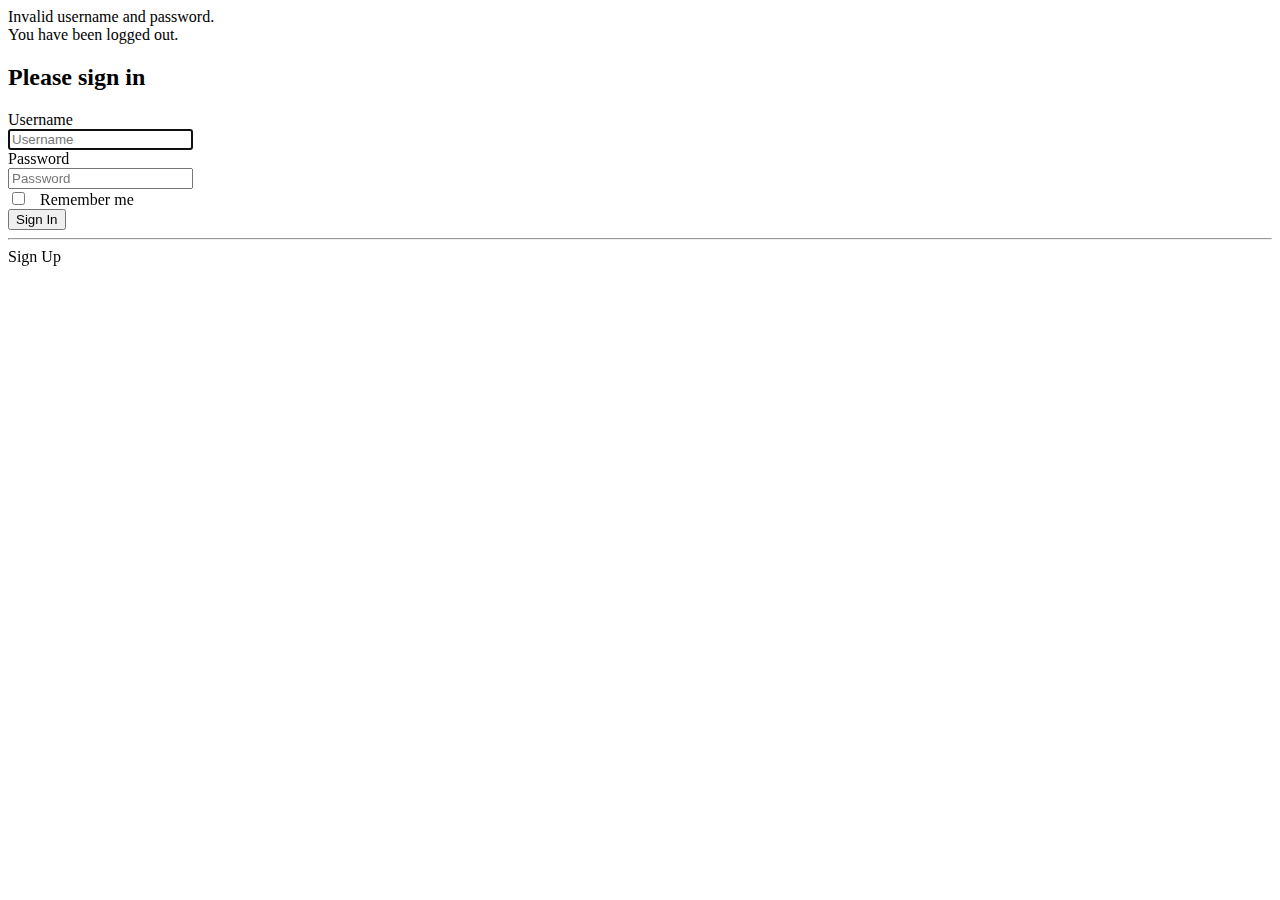
<file: target/classes/templates/index.html>
<!DOCTYPE html>
<html lang="en" xmlns:th="http://www.w3.org/1999/xhtml">
    <head th:replace="common/header :: common-header"/>
    <body>
        <!-- Login Section -->

        <div class="container">
            <div class="row ">
                <div class="main-center ">
                    <div class="bg-danger" th:if="${param.error}">
                        Invalid username and password.
                    </div>
                    <div class="bg-danger" th:if="${param.logout}">
                        You have been logged out.
                    </div>
                    <form class="form-signin" th:action="@{/index}" method="post">
                        <h2 class="form-signin-heading">Please sign in</h2>
                        <div class="form-group">
                            <label for="username" class="sr-only">Username</label>
                            <div class="input-group">
                                <span class="input-group-addon"><i class="fa fa-users fa" aria-hidden="true"></i></span>
                                <input type="text" roleId="username" class="form-control" placeholder="Username" name="username"
                                       id="username"
                                       required="required" autofocus="autofocus"/>
                            </div>
                        </div>
                        <div class="form-group">
                            <label for="password" class="sr-only">Password</label>
                            <div class="input-group">

                                <span class="input-group-addon"><i class="fa fa-lock fa-lg" aria-hidden="true"></i></span>
                                <input type="password" roleId="inputPassword" class="form-control" placeholder="Password"
                                       id="password" name="password" required="required"/>                   
                            </div>   

                        </div>
                        <div class="form-group">
                            <input type="checkbox" name="remember-me" id="remember-me"/> &nbsp; Remember me
                        </div>
                        <button class="btn btn-lg btn-primary btn-block" type="submit">Sign In</button>
                        <hr />
                        <a class="btn btn-lg btn-info btn-block" th:href="@{/signup}">Sign Up</a>

                    </form>
                </div>
            </div>
        </div>

        <div th:replace="common/header :: body-bottom-scripts"/>

    </body>
</html>
</file>
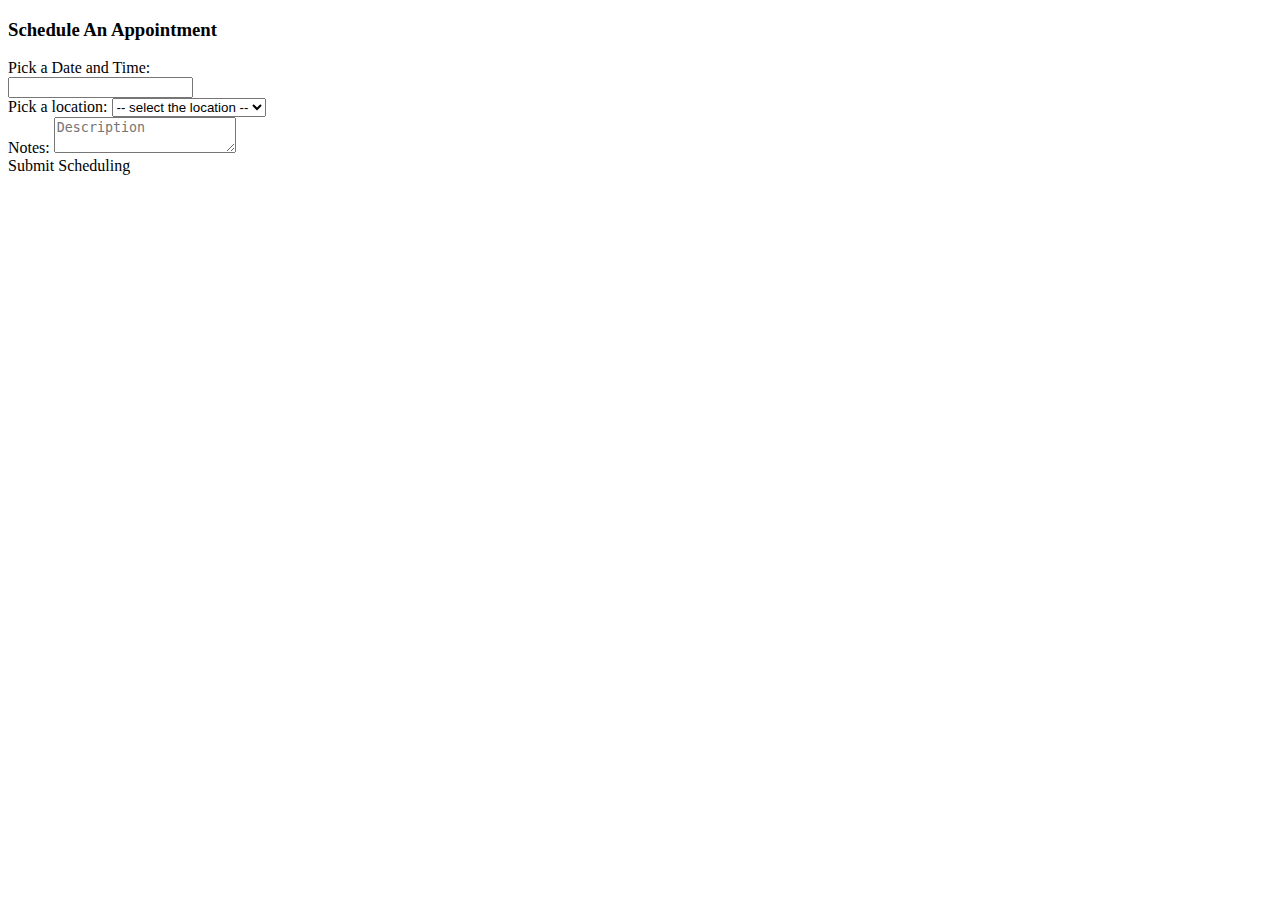
<file: target/classes/templates/appointment.html>
<!DOCTYPE html>
<html lang="en" xmlns:th="http://www.w3.org/1999/xhtml">
<head th:replace="common/header :: common-header"/>
<head th:replace="common/header :: navbar"/>
<body roleId="page-top" data-spy="scroll" data-target=".navbar-fixed-top">

<div class="container main">
    <div class="row">
        <div class="col-md-6">
            <h3>Schedule An Appointment</h3>
            <form th:action="@{/appointment/create}" method="post" id="appointmentForm">
                <input type="hidden" name="id" th:value="${appointment.id}"/>

                <div class="form-group">
                    <label for="dateString">Pick a Date and Time:</label>
                    <div class="input-append date form_datetime input-group" data-date="2016-10-21T15:25:00Z">
                        <input class="form-control" type="text" value="" readonly="readonly"
                               th:value="${dateString}" name="dateString"
                               id="dateString" required="required"/>
                        <span class="input-group-addon"><i class="fa fa-times" aria-hidden="true"></i></span>
                        <span class="input-group-addon"><i class="fa fa-calendar" aria-hidden="true"></i></span>
                    </div>
                </div>

                <div class="form-group">
                    <label for="location">Pick a location:</label>
                    <select class="form-control" th:value="${appointment.location}" name="location" id="location"
                            >
                        <option disabled="disabled" selected="selected" > -- select the location --</option>
                        <option>Jessore</option>
                        <option>Dhaka</option>
                        <option>Khulna</option>
                        <option>Chittagong</option>
                         <option>Rajshahi</option>
                        <option>Shylet</option>
                        <option>Comilla</option>
                        <option>Barishal</option>
                         <option>Bogura</option>
                        <option>Faridpur</option>
                       
                    </select>
                </div>

                <div class="form-group">
                    <label for="description">Notes:</label>
                    <textarea th:value="${appointment.description}" class="form-control" name="description" id="description" placeholder="Description" ></textarea>
                </div>


                <input type="hidden"
                       name="${_csrf.parameterName}"
                       value="${_csrf.token}"/>

                <a class="btn btn-primary" id="submitAppointment">Submit Scheduling</a>
            </form>

            <div class="col-md-6">
            </div>
        </div>
    </div>
    <br/>
</div>

<div th:replace="common/header :: body-bottom-scripts"/>

</body>
</html>
</file>
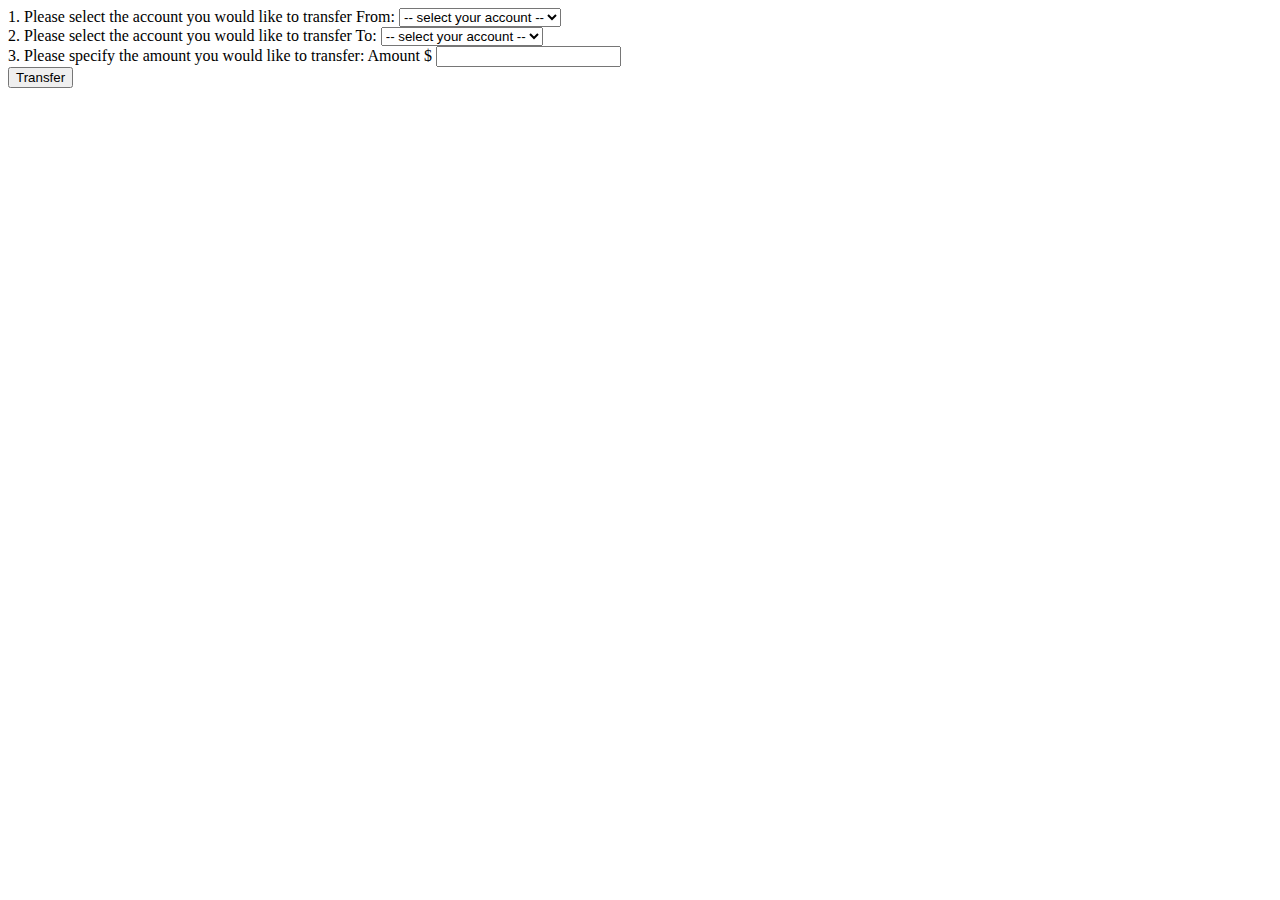
<file: target/classes/templates/betweenAccounts.html>
<!DOCTYPE html>
<html lang="en" xmlns:th="http://www.w3.org/1999/xhtml">
<head th:replace="common/header :: common-header"/>
<body roleId="page-top" data-spy="scroll" data-target=".navbar-fixed-top">
<head th:replace="common/header :: navbar"/>
<div class="container main">
    <div class="row">
        <div class="col-md-6">
            <form th:action="@{/transfer/betweenAccounts}" method="post">
                <div class="form-group" >
                    <label for="transferFrom">1. Please select the account you would like to transfer From:</label>
                    <select class="form-control" th:value="${transferFrom}" name="transferFrom" id="transferFrom" required="required">
                        <option  disabled="disabled" selected="selected"> -- select your account -- </option>
                        <option value="Primary">Primary</option>
                        <option value="Savings">Savings</option>
                    </select>
                    <br />
                </div>

                <div class="form-group" >
                    <label for="transferTo">2. Please select the account you would like to transfer To:</label>
                    <select class="form-control" th:value="${transferTo}" name="transferTo" id="transferTo" required="required">
                        <option  disabled="disabled" selected="selected"> -- select your account -- </option>
                        <option value="Primary">Primary</option>
                        <option value="Savings">Savings</option>
                    </select>
                    <br />
                </div>

                <div class="form-group">
                    <label>3. Please specify the amount you would like to transfer: </label>
                    <span class="input-group-addon">Amount $</span>
                    <input th:value="${amount}" type="text" name="amount" id="amount" class="form-control" aria-label="Amount (to the nearest dollar)"/>
                </div>

                <input type="hidden"
                       name="${_csrf.parameterName}"
                       value="${_csrf.token}"/>

                <button class="btn btn-lg btn-primary btn-block" type="submit">Transfer</button>
            </form>

            <div class="col-md-6">
            </div>
        </div>
    </div>
</div>


<div th:replace="common/header :: body-bottom-scripts"/>

</body>
</html>
</file>
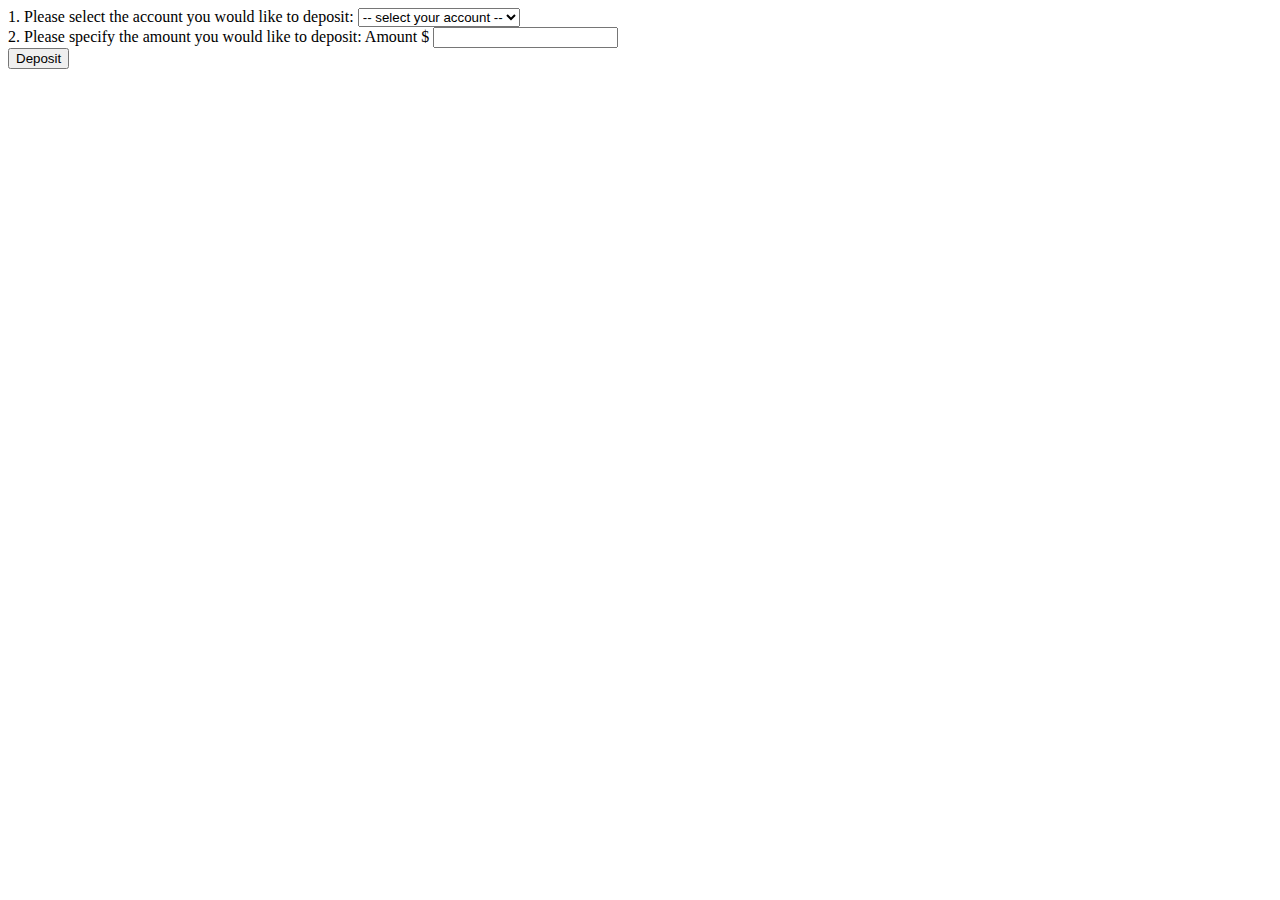
<file: target/classes/templates/deposit.html>
<!DOCTYPE html>
<html lang="en" xmlns:th="http://www.w3.org/1999/xhtml">
<head th:replace="common/header :: common-header"/>
<body roleId="page-top" data-spy="scroll" data-target=".navbar-fixed-top">
<head th:replace="common/header :: navbar"/>
<div class="container main">
    <div class="row">
        <div class="col-md-6">
            <form th:action="@{/account/deposit}" method="post">
                <div class="form-group" >
                    <label for="accountType">1. Please select the account you would like to deposit:</label>
                    <select class="form-control" th:value="${accountType}" name="accountType" id="accountType" required="required">
                        <option disabled="disabled" selected="selected"> -- select your account -- </option>
                        <option>Primary</option>
                        <option>Savings</option>
                    </select>
                    <br />
                </div>

                <div class="form-group">
                    <label>2. Please specify the amount you would like to deposit: </label>
                    <span class="input-group-addon">Amount $</span>
                    <input th:value="${amount}" type="text" name="amount" id="amount" class="form-control" aria-label="Amount (to the nearest dollar)"/>
                </div>

                <input type="hidden"
                       name="${_csrf.parameterName}"
                       value="${_csrf.token}"/>

                <button class="btn btn-lg btn-primary btn-block" type="submit">Deposit</button>
            </form>

            <div class="col-md-6">
            </div>
        </div>
    </div>
</div>


<div th:replace="common/header :: body-bottom-scripts"/>

</body>
</html>
</file>
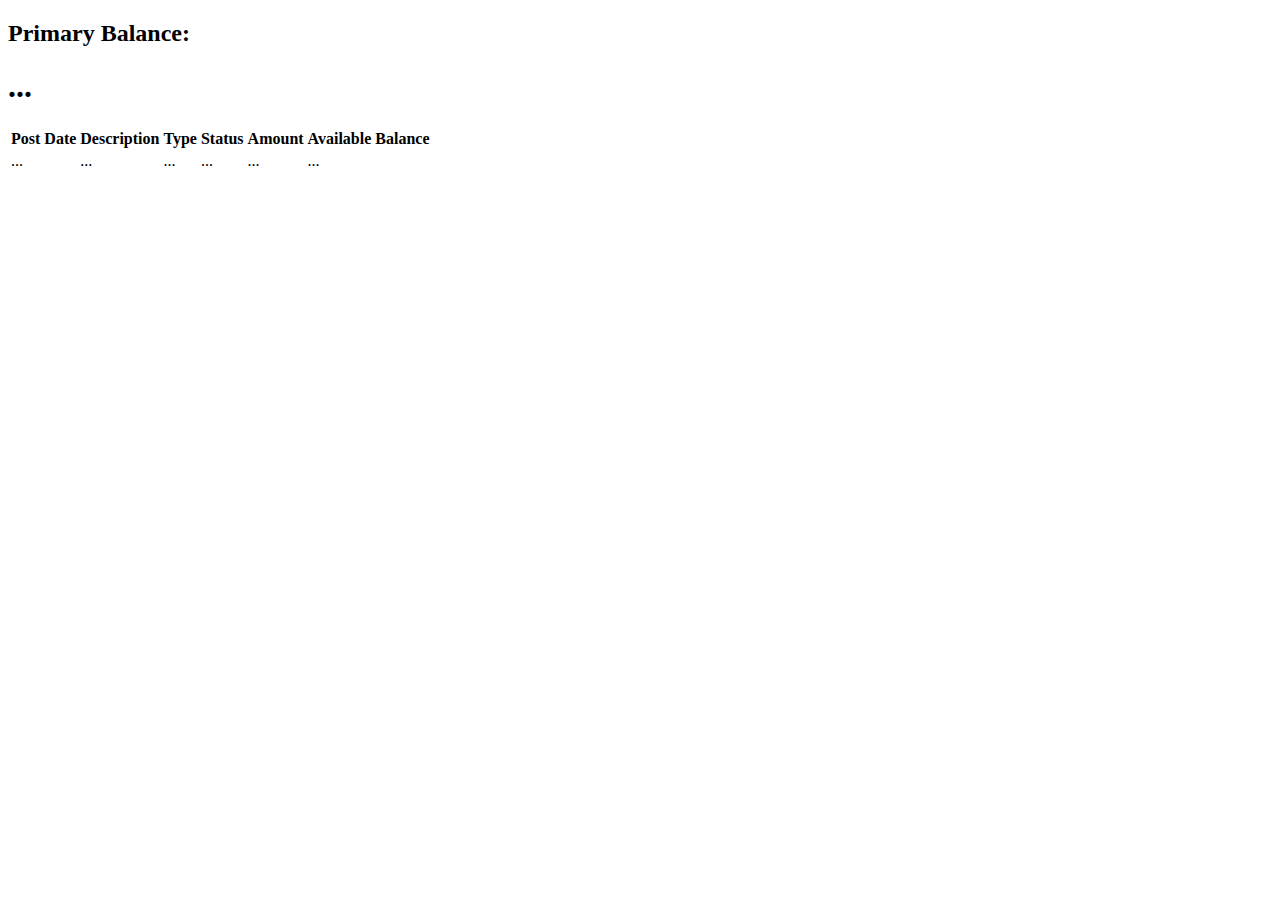
<file: target/classes/templates/primaryAccount.html>
<!DOCTYPE html>
<html lang="en" xmlns:th="http://www.w3.org/1999/xhtml">
<head th:replace="common/header :: common-header"/>
<body roleId="page-top" data-spy="scroll" data-target=".navbar-fixed-top">
<head th:replace="common/header :: navbar"/>
<div class="container main">
    <div class="row">
        <div class="col-lg-12">
            <!--<h1 class="page-header">Dashboard</h1>-->
        </div>
        <!-- /.col-lg-12 -->
    </div>
    <!-- /.row -->
    <div class="row">
         <div class="col-lg-3 col-md-6">
        </div>
        <div class="col-lg-6 col-md-6">
            <div class="panel panel-info">
                <div class="panel-heading">
                    <div class="row">
                        <div class="col-xs-6">
                            <h2>Primary Balance: </h2>
                        </div>
                        <div class="col-xs-6 text-right">
                            <h1><i class="fa fa-usd" aria-hidden="true"></i> <span
                                    th:text="${primaryAccount.accountBalance}">...</span></h1>
                        </div>
                    </div>
                </div>
                <div class="panel-footer">
                    <span class="pull-right"><i class="fa fa-arrow-circle-right"></i></span>
                    <div class="clearfix"></div>
                </div>
            </div>

        </div>
         <div class="col-lg-3 col-md-6">
        </div>
    </div>


    <!-- /.row -->

    <div class="table-responsive">
        <table id="example" class="table table-bordered table-hover table-striped">
            <thead>
            <tr>
                <th>Post Date</th>
                <th>Description</th>
                <th>Type</th>
                <th>Status</th>
                <th>Amount</th>
                <th>Available Balance</th>
            </tr>
            </thead>
            <tbody>
            <tr data-th-each="primaryTransaction : ${primaryTransactionList}">
                <td data-th-text="${primaryTransaction.date}">...</td>
                <td data-th-text="${primaryTransaction.description}">...</td>
                <td data-th-text="${primaryTransaction.type}">...</td>
                <td data-th-text="${primaryTransaction.status}">...</td>
                <td data-th-text="${primaryTransaction.amount}">...</td>
                <td data-th-text="${primaryTransaction.availableBalance}">...</td>
            </tr>
            </tbody>
        </table>
    </div>
</div>


<div th:replace="common/header :: body-bottom-scripts"/>
<script>
    $(document).ready(function() {
        $('#example').DataTable();
    } );
</script>
</body>
</html>
</file>
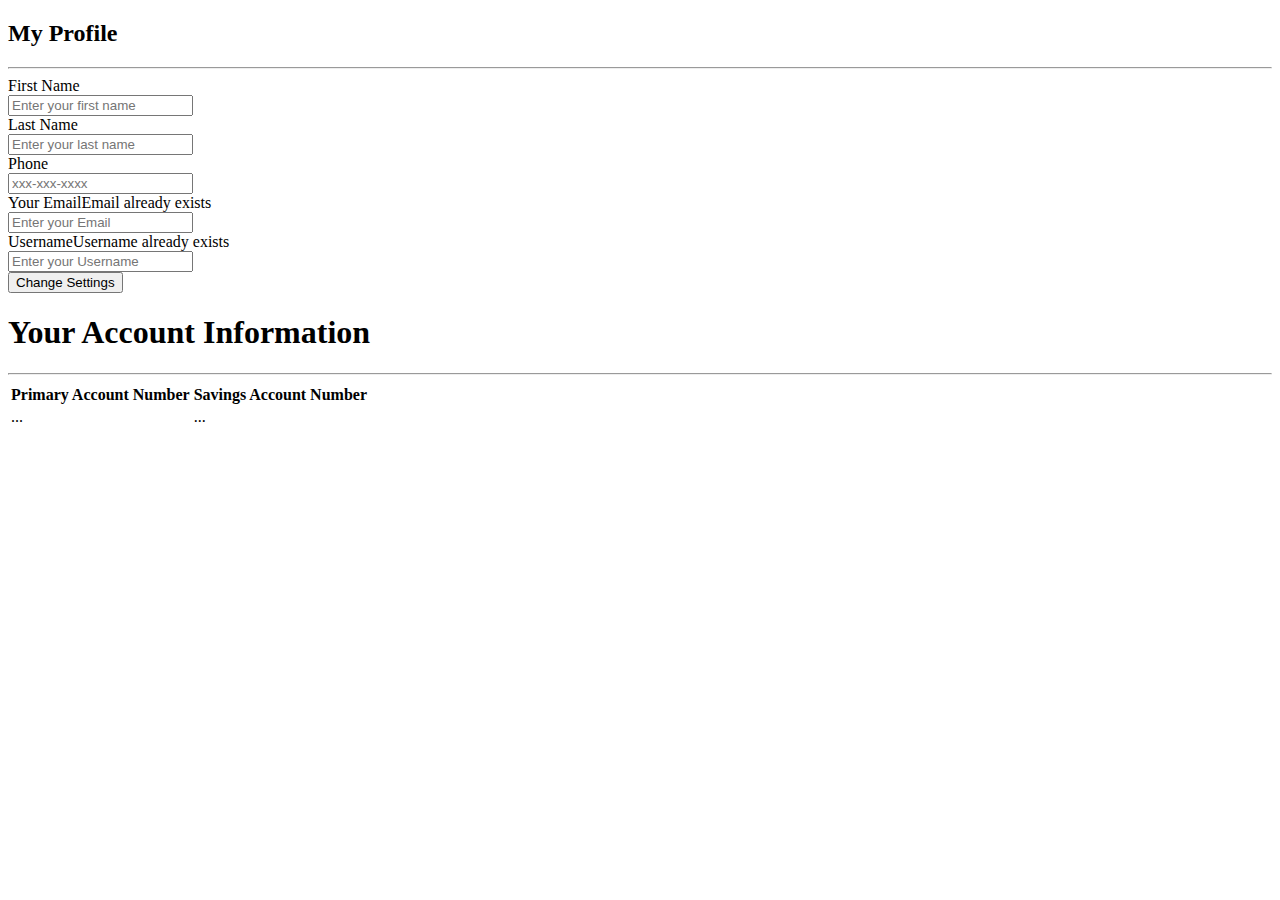
<file: target/classes/templates/profile.html>
<!DOCTYPE html>
<html lang="en" xmlns:th="http://www.w3.org/1999/xhtml">
<head th:replace="common/header :: common-header"/>
<body roleId="page-top" data-spy="scroll" data-target=".navbar-fixed-top">
<head th:replace="common/header :: navbar"/>
<div class="container">
    <div class="row main">
        <div class="col-md-6">
            <h2 class="title">My Profile</h2>
            <hr/>
            <form method="post" th:action="@{/user/profile}">
                <input type="hidden" name="id" th:value="${user.userId}"/>

                <div class="form-group">
                    <label for="firstName">First Name</label>
                    <div class="cols-sm-10">
                        <div class="input-group">
                            <span class="input-group-addon"><i class="fa fa-user fa" aria-hidden="true"></i></span>
                            <input type="text" class="form-control" th:value="${user.firstName}" id="firstName"
                                   name="firstName" roleId="firstname" placeholder="Enter your first name"
                                   required="required"/>
                        </div>
                    </div>
                </div>

                <div class="form-group">
                    <label for="lastName" class="cols-sm-2 control-label">Last Name</label>
                    <div class="cols-sm-10">
                        <div class="input-group">
                            <span class="input-group-addon"><i class="fa fa-user fa" aria-hidden="true"></i></span>
                            <input type="text" class="form-control" th:value="${user.lastName}" id="lastName"
                                   name="lastName" roleId="lastName" placeholder="Enter your last name"
                                   required="required"/>
                        </div>
                    </div>
                </div>

                <div class="form-group">
                    <label for="phone" class="cols-sm-2 control-label">Phone</label>
                    <div class="cols-sm-10">
                        <div class="input-group">
                            <span class="input-group-addon"><i class="fa fa-phone fa" aria-hidden="true"></i></span>
                            <input type="text" class="form-control" th:value="${user.phone}" id="phone" name="phone"
                                   roleId="phone" placeholder="xxx-xxx-xxxx" required="required"/>
                        </div>
                    </div>
                </div>

                <div class="form-group">
                    <label for="email" class="cols-sm-2 control-label">Your Email</label><span
                        class="bg-danger pull-right" th:if="${emailExists}">Email already exists</span>
                    <div class="cols-sm-10">
                        <div class="input-group">
                                <span class="input-group-addon"><i class="fa fa-envelope fa"
                                                                   aria-hidden="true"></i></span>
                            <input type="text" class="form-control" th:value="${user.email}" id="email" name="email"
                                   roleId="email" placeholder="Enter your Email" required="required"/>
                        </div>
                    </div>
                </div>

                <div class="form-group">
                    <label for="username" class="cols-sm-2 control-label">Username</label><span
                        class="bg-danger pull-right" th:if="${usernameExists}">Username already exists</span>
                    <div class="cols-sm-10">
                        <div class="input-group">
                            <span class="input-group-addon"><i class="fa fa-users fa" aria-hidden="true"></i></span>
                            <input type="text" class="form-control" th:value="${user.username}" id="username"
                                   name="username" roleId="username" placeholder="Enter your Username"
                                   required="required"/>
                        </div>
                    </div>
                </div>

                <div class="form-group ">
                    <button type="submit" class="btn btn-primary btn-block ">Change Settings
                    </button>
                </div>

            </form>
        </div>
        <div class="col-md-6">
            <div class="panel-heading">
                <div class="panel-title text-center">
                    <h1 class="title">Your Account Information</h1>
                    <hr/>
                </div>
                <table class="responstable">
                    <tr>
                        <th>Primary Account Number</th>
                        <th>Savings Account Number</th>
                    </tr>

                    <tr>
                        <td data-th-text="${user.primaryAccount.accountNumber}">...</td>
                        <td data-th-text="${user.savingsAccount.accountNumber}">...</td>
                    </tr>
                </table>
            </div>
        </div>
    </div>
</div>


<div th:replace="common/header :: body-bottom-scripts"/>

</body>
</html>
</file>
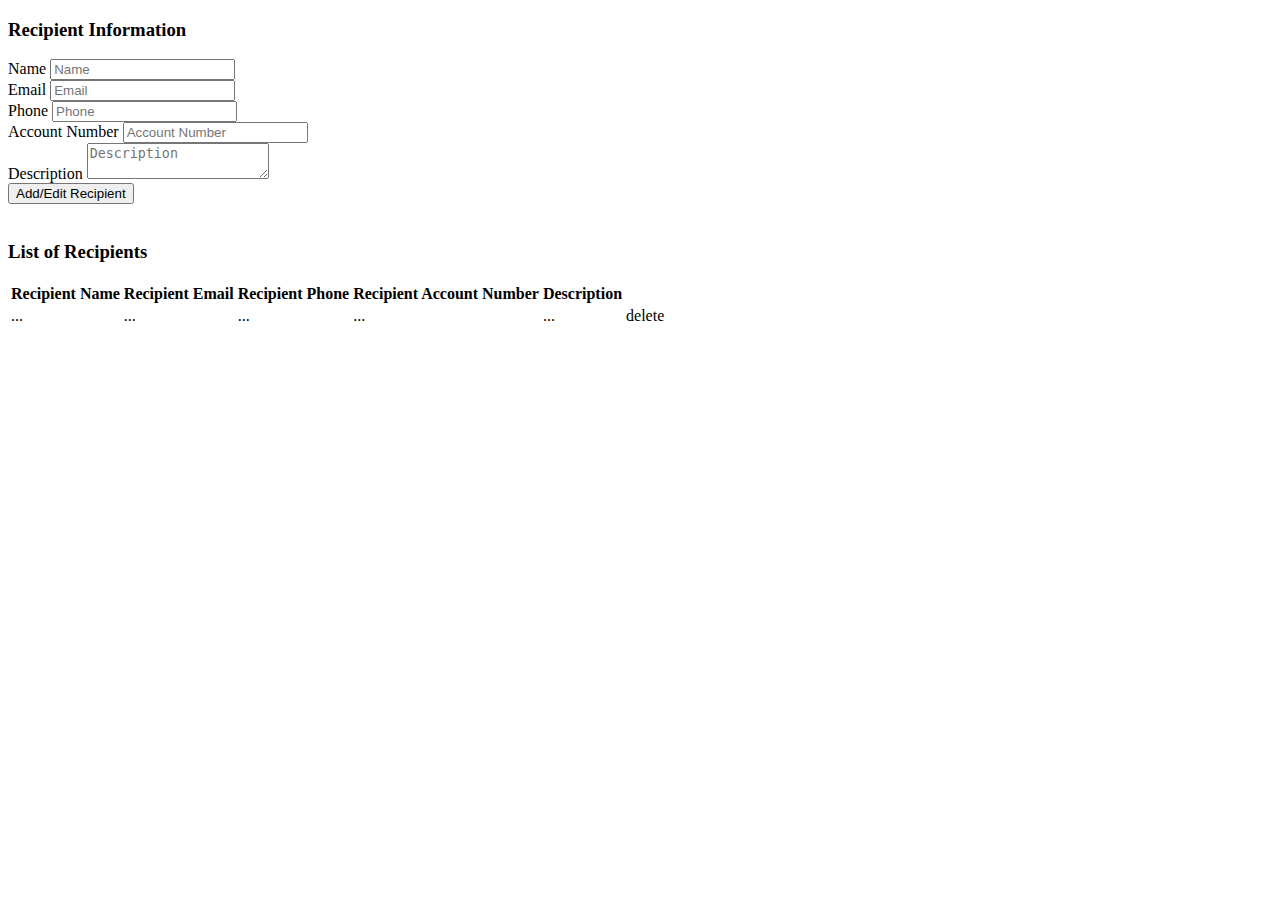
<file: target/classes/templates/recipient.html>
<!DOCTYPE html>
<html lang="en" xmlns:th="http://www.w3.org/1999/xhtml">
<head th:replace="common/header :: common-header"/>
<body roleId="page-top" data-spy="scroll" data-target=".navbar-fixed-top">
<head th:replace="common/header :: navbar"/>
<div class="container main">
    <div class="row">
        <div class="col-md-6">
            <h3>Recipient Information</h3>
            <form th:action="@{/transfer/recipient/save}" method="post">
                <input type="hidden" name="id" th:value="${recipient.id}" />

                <div class="form-group">
                    <label for="recipientName">Name</label>
                    <input type="text" class="form-control" th:value="${recipient.name}" name="name"
                           id="recipientName" placeholder="Name"/>
                </div>
                <div class="form-group">
                    <label for="recipientEmail">Email</label>
                    <input type="email" class="form-control" th:value="${recipient.email}" name="email"
                           id="recipientEmail" placeholder="Email"/>
                </div>
                <div class="form-group">
                    <label for="recipientPhone">Phone</label>
                    <input type="text" class="form-control" th:value="${recipient.phone}" name="phone"
                           id="recipientPhone" placeholder="Phone"/>
                </div>
                <div class="form-group">
                    <label for="recipientAccountNumber">Account Number</label>
                    <input type="text" class="form-control" th:value="${recipient.accountNumber}"
                           name="accountNumber" id="recipientAccountNumber" placeholder="Account Number"/>
                </div>
                <div class="form-group">
                    <label for="recipientDescription">Description</label>
                    <textarea class="form-control" th:value="${recipient.description}" name="description"
                              id="recipientDescription" placeholder="Description"></textarea>
                </div>

                <input type="hidden"
                       name="${_csrf.parameterName}"
                       value="${_csrf.token}"/>

                <button class="btn btn-primary" type="submit">Add/Edit Recipient</button>
            </form>

            <div class="col-md-6">
            </div>
        </div>
    </div>
    <br/>
    <div class="row">
        <h3>List of Recipients</h3>
        <div class="table-responsive">
            <table class="table table-bordered table-hover table-striped">
                <thead>
                <tr>
                    <th>Recipient Name</th>
                    <th>Recipient Email</th>
                    <th>Recipient Phone</th>
                    <th>Recipient Account Number</th>
                    <th>Description</th>
                    <th></th>
                </tr>
                </thead>
                <tbody>
                <tr data-th-each="eachRecipient : ${recipientList}">
                    <td><a data-th-text="${eachRecipient.name}" th:href="@{/transfer/recipient/edit?recipientName=}+${eachRecipient.name}">...</a></td>
                    <td data-th-text="${eachRecipient.email}">...</td>
                    <td data-th-text="${eachRecipient.phone}">...</td>
                    <td data-th-text="${eachRecipient.accountNumber}">...</td>
                    <td data-th-text="${eachRecipient.description}">...</td>
                    <td><a th:href="@{/transfer/recipient/delete?recipientName=}+${eachRecipient.name}">delete</a></td>
                </tr>
                </tbody>
            </table>
        </div>
    </div>
</div>


<div th:replace="common/header :: body-bottom-scripts"/>

</body>
</html>
</file>
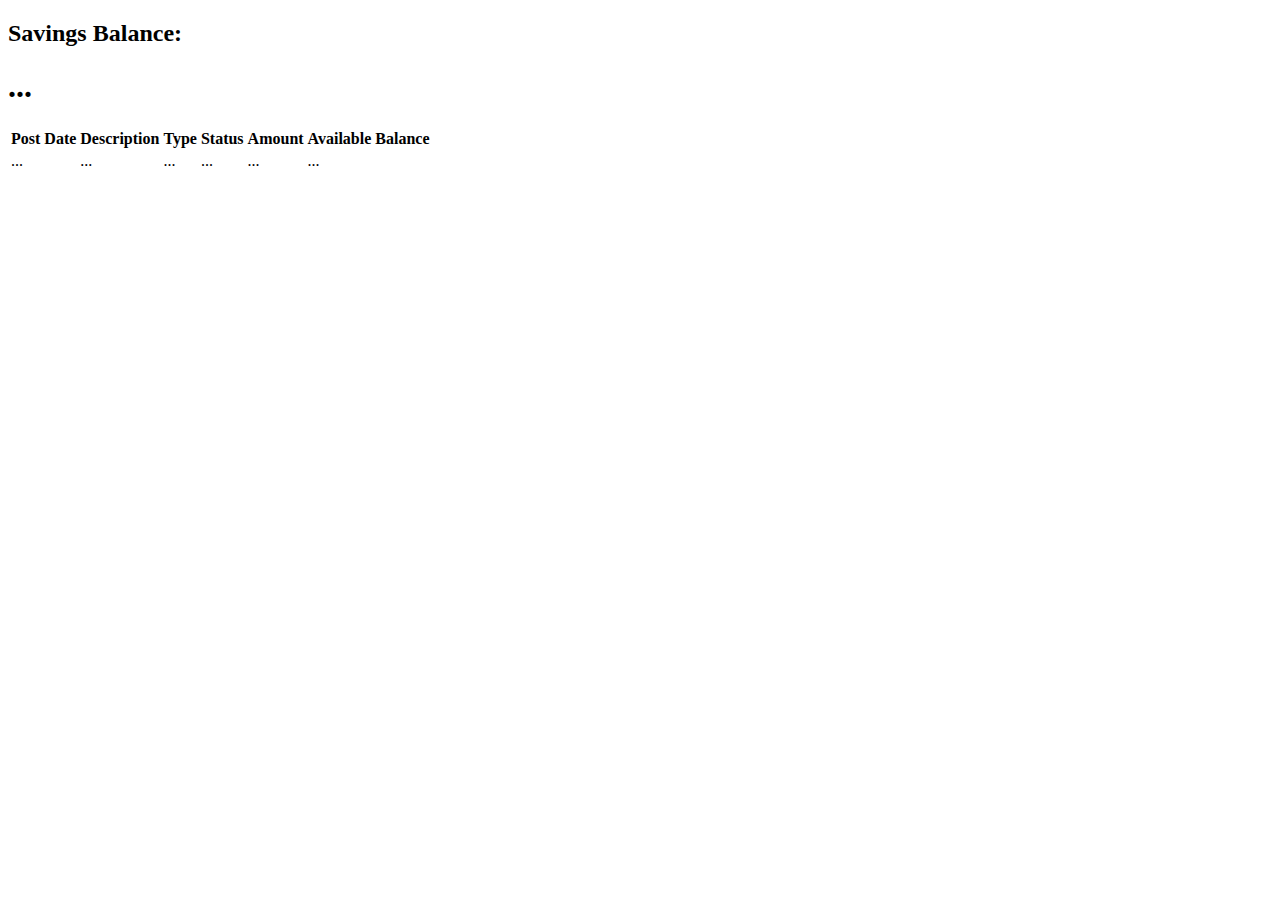
<file: target/classes/templates/savingsAccount.html>
<!DOCTYPE html>
<html lang="en" xmlns:th="http://www.w3.org/1999/xhtml">
<head th:replace="common/header :: common-header"/>
<body roleId="page-top" data-spy="scroll" data-target=".navbar-fixed-top">
<head th:replace="common/header :: navbar"/>
<div class="container main">
    <div class="row">
        <div class="col-lg-12">
            <!--<h1 class="page-header">Dashboard</h1>-->
        </div>
        <!-- /.col-lg-12 -->
    </div>
    <!-- /.row -->
    <div class="row">
      <div class="col-lg-3 col-md-6">
        </div>
        <div class="col-lg-6 col-md-6">
            <div class="panel panel-success">
                <div class="panel-heading">
                    <div class="row">
                        <div class="col-xs-6">
                            <h2>Savings Balance: </h2>
                        </div>
                        <div class="col-xs-6 text-right">
                            <h1><i class="fa fa-usd" aria-hidden="true"></i> <span th:text="${savingsAccount.accountBalance}">...</span></h1>
                        </div>
                    </div>
                </div>
                    <div class="panel-footer">
                        <span class="pull-right"><i class="fa fa-arrow-circle-right"></i></span>
                        <div class="clearfix"></div>
                    </div>
            </div>
        </div>
          <div class="col-lg-3 col-md-6">
        </div>
    </div>


    <!-- /.row -->

    <div class="table-responsive">
        <table class="table table-bordered table-hover table-striped">
            <thead>
            <tr>
                <th>Post Date</th>
                <th>Description</th>
                <th>Type</th>
                <th>Status</th>
                <th>Amount</th>
                <th>Available Balance</th>
            </tr>
            </thead>
            <tbody>
            <tr data-th-each="savingsTransaction : ${savingsTransactionList}">
                <td data-th-text="${savingsTransaction.date}">...</td>
                <td data-th-text="${savingsTransaction.description}">...</td>
                <td data-th-text="${savingsTransaction.type}">...</td>
                <td data-th-text="${savingsTransaction.status}">...</td>
                <td data-th-text="${savingsTransaction.amount}">...</td>
                <td data-th-text="${savingsTransaction.availableBalance}">...</td>
            </tr>
            </tbody>
        </table>
    </div>
</div>


<div th:replace="common/header :: body-bottom-scripts"/>

</body>
</html>
</file>
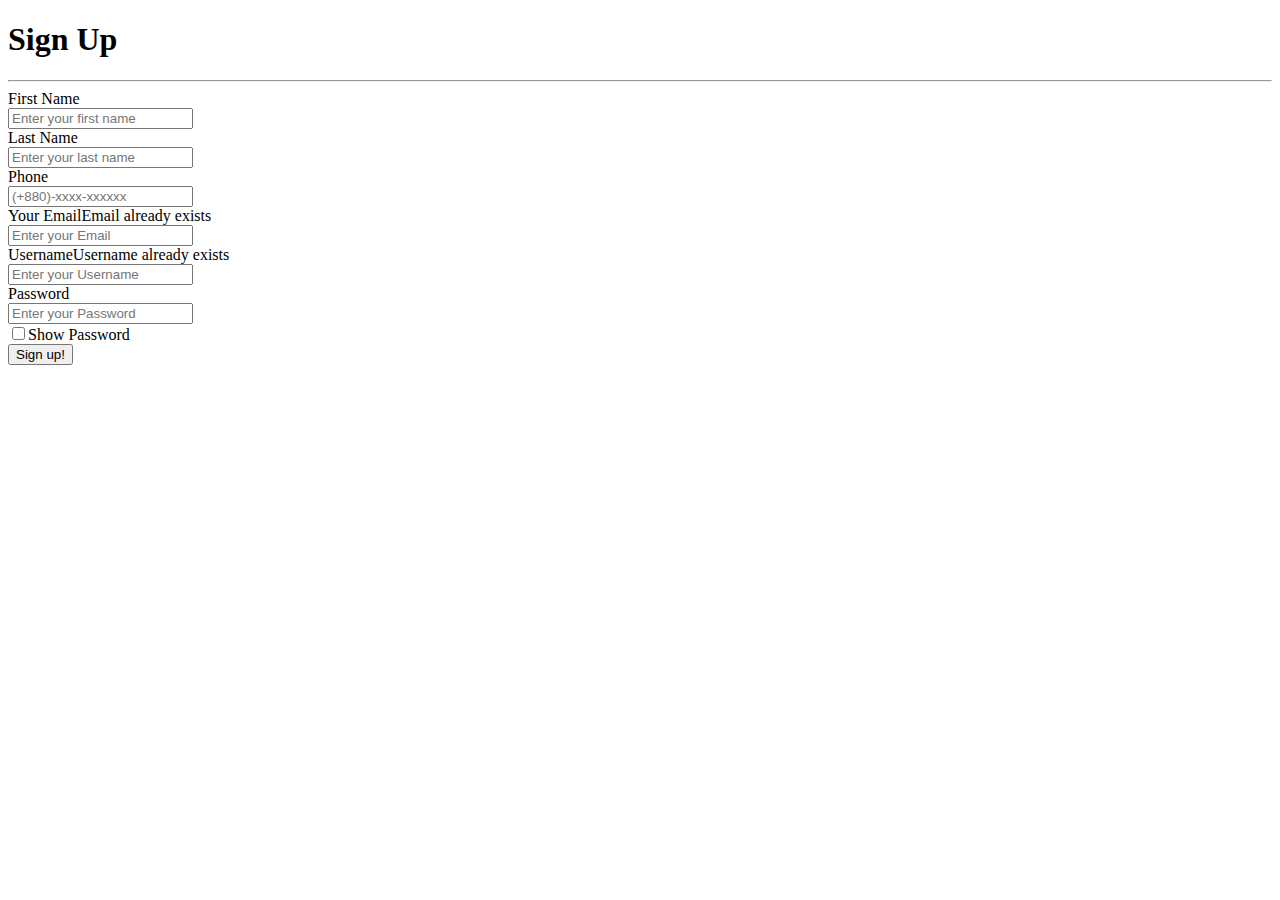
<file: target/classes/templates/signup.html>
<!DOCTYPE html>
<html lang="en" xmlns:th="http://www.w3.org/1999/xhtml">
<head th:replace="common/header :: common-header" />
<body roleId="page-top" data-spy="scroll" data-target=".navbar-fixed-top">
<!--<head th:replace="common/header :: navbar" />-->
<div class="container">
    <div class="row main">
        <div class="panel-heading">
            <div class="panel-title text-center">
                <h1 class="title">Sign Up</h1>
                <hr />
            </div>
        </div>
        <div class="main-login main-center">
            <form class="form-horizontal" method="post" th:action="@{/signup}">

                <div class="form-group">
                    <label for="firstName" class="cols-sm-2 control-label">First Name</label>
                    <div class="cols-sm-10">
                        <div class="input-group">
                            <span class="input-group-addon"><i class="fa fa-user fa" aria-hidden="true"></i></span>
                            <input type="text" class="form-control" th:value="${user.firstName}" id="firstName" name="firstName" roleId="firstname"  placeholder="Enter your first name" required="required"/>
                        </div>
                    </div>
                </div>

                <div class="form-group">
                    <label for="lastName" class="cols-sm-2 control-label">Last Name</label>
                    <div class="cols-sm-10">
                        <div class="input-group">
                            <span class="input-group-addon"><i class="fa fa-user fa" aria-hidden="true"></i></span>
                            <input type="text" class="form-control" th:value="${user.lastName}" id="lastName" name="lastName" roleId="lastName"  placeholder="Enter your last name" required="required"/>
                        </div>
                    </div>
                </div>

                <div class="form-group">
                    <label for="phone" class="cols-sm-2 control-label">Phone</label>
                    <div class="cols-sm-10">
                        <div class="input-group">
                            <span class="input-group-addon"><i class="fa fa-phone fa" aria-hidden="true"></i></span>
                            <input type="text" class="form-control" th:value="${user.phone}" id="phone" name="phone" roleId="phone"  placeholder="(+880)-xxxx-xxxxxx" required="required"/>
                        </div>
                    </div>
                </div>

                <div class="form-group">
                    <label for="email" class="cols-sm-2 control-label">Your Email</label><span class="bg-danger pull-right" th:if="${emailExists}">Email already exists</span>
                    <div class="cols-sm-10">
                        <div class="input-group">
                            <span class="input-group-addon"><i class="fa fa-envelope fa" aria-hidden="true"></i></span>
                            <input type="text" class="form-control" th:value="${user.email}" id="email" name="email" roleId="email"  placeholder="Enter your Email" required="required"/>
                        </div>
                    </div>
                </div>

                <div class="form-group">
                    <label for="username" class="cols-sm-2 control-label">Username</label><span class="bg-danger pull-right" th:if="${usernameExists}">Username already exists</span>
                    <div class="cols-sm-10">
                        <div class="input-group">
                            <span class="input-group-addon"><i class="fa fa-users fa" aria-hidden="true"></i></span>
                            <input type="text" class="form-control" th:value="${user.username}" id="username" name="username" roleId="username"  placeholder="Enter your Username" required="required"/>
                        </div>
                    </div>
                </div>

                <div class="form-group">
                    <label for="password" class="cols-sm-2 control-label">Password</label>
                    <div class="cols-sm-10">
                        <div class="input-group">
                            <span class="input-group-addon"><i class="fa fa-lock fa-lg" aria-hidden="true"></i></span>
                            <input type="password" class="form-control" th:value="${user.password}" id="password" name="password" roleId="password"  placeholder="Enter your Password" required="required"/>
                        </div>
                        <div class="checkbox">
                            <label>
                                <input id="showPassword" type="checkbox" />Show Password
                            </label>
                        </div>
                    </div>
                </div>

                <div class="form-group ">
                    <button type="submit" class="btn btn-primary btn-lg btn-block login-button">Sign up!</button>
                </div>

            </form>
        </div>
    </div>
</div>


<div th:replace="common/header :: body-bottom-scripts" />

</body>
</html>
</file>
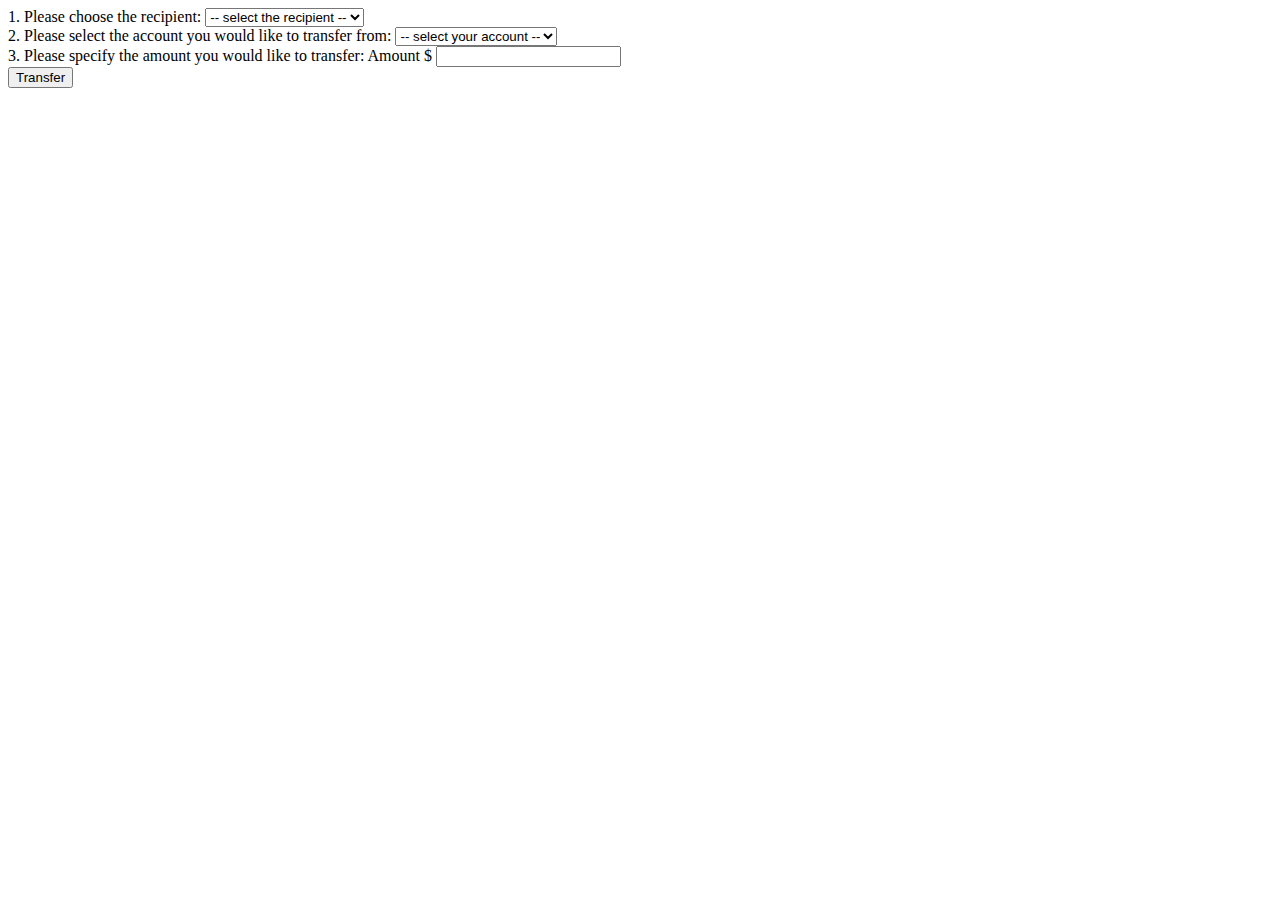
<file: target/classes/templates/toSomeoneElse.html>
<!DOCTYPE html>
<html lang="en" xmlns:th="http://www.w3.org/1999/xhtml">
<head th:replace="common/header :: common-header"/>
<body roleId="page-top" data-spy="scroll" data-target=".navbar-fixed-top">
<head th:replace="common/header :: navbar"/>
<div class="container main">
    <div class="row">
        <div class="col-md-6">
            <form th:action="@{/transfer/toSomeoneElse}" method="post">
                <div class="form-group" >
                    <label for="recipientName">1. Please choose the recipient:</label>
                    <select class="form-control" th:value="${recipientName}"  name="recipientName" id="recipientName" required="required">
                        <option disabled="disabled" selected="selected"> -- select the recipient -- </option>
                        <option data-th-each="eachRecipient : ${recipientList}" data-th-text="${eachRecipient.name}"></option>
                    </select>
                    <br />
                </div>

                <div class="form-group" >
                    <label for="accountType">2. Please select the account you would like to transfer from:</label>
                    <select class="form-control" th:value="${accountType}" name="accountType" id="accountType" required="required">
                        <option disabled="disabled" selected="selected"> -- select your account -- </option>
                        <option>Primary</option>
                        <option>Savings</option>
                    </select>
                    <br />
                </div>

                <div class="form-group">
                    <label>3. Please specify the amount you would like to transfer: </label>
                    <span class="input-group-addon">Amount $</span>
                    <input th:value="${amount}" type="text" name="amount" id="amount" class="form-control" aria-label="Amount (to the nearest dollar)"/>
                </div>

                <input type="hidden"
                       name="${_csrf.parameterName}"
                       value="${_csrf.token}"/>

                <button class="btn btn-lg btn-primary btn-block" type="submit">Transfer</button>
            </form>

            <div class="col-md-6">
            </div>
        </div>
    </div>
</div>


<div th:replace="common/header :: body-bottom-scripts"/>

</body>
</html>
</file>
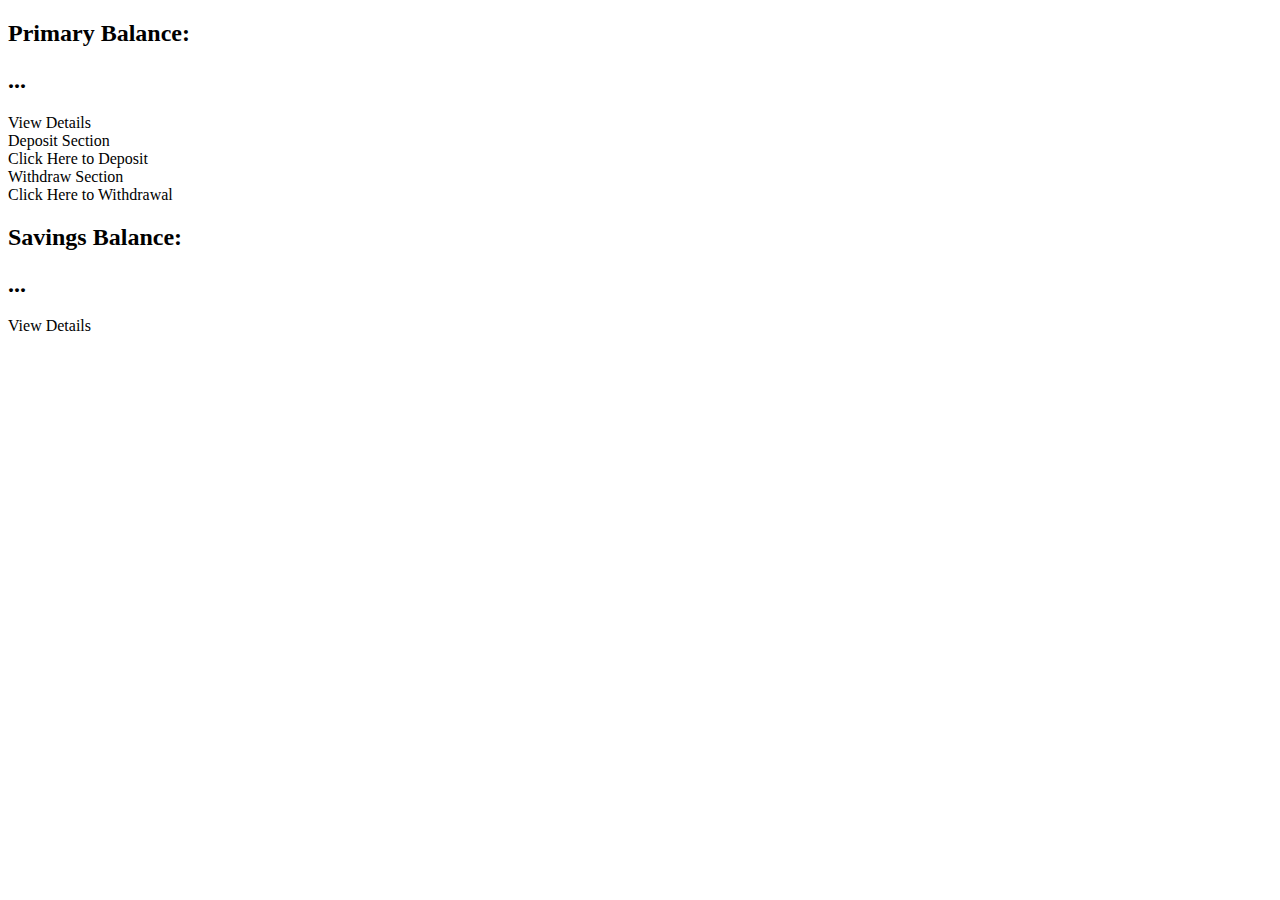
<file: target/classes/templates/userFront.html>
<!DOCTYPE html>
<html lang="en" xmlns:th="http://www.w3.org/1999/xhtml">
<head th:replace="common/header :: common-header"/>
<head th:replace="common/header :: navbar"/>
<body roleId="page-top" data-spy="scroll" data-target=".navbar-fixed-top">

<div class="container-fluid">
    <div class="row">
        <div class="col-lg-12">
        </div>
        <!-- /.col-lg-12 -->
    </div>
    <!-- /.row -->
    <div class="row">
        <div class="col-lg-4 col-md-4">
            <div class="panel panel-info">
                <div class="panel-heading">
                    <div class="row">
                        <div class="col-xs-6">
                            <!--<i class="fa fa-comments fa-5x"></i>-->
                            <h2>Primary Balance: </h2>
                        </div>
                        <div class="col-xs-4 text-right">
                            <h2><i class="fa fa-usd" aria-hidden="true"></i> <span th:text="${primaryAccount.accountBalance}">...</span></h2>
                        </div>
                    </div>
                </div>
                <a th:href="@{/account/primaryAccount}">
                    <div class="panel-footer">
                        <span class="pull-left">View Details</span>
                        <span class="pull-right"><i class="fa fa-arrow-circle-right"></i></span>
                        <div class="clearfix"></div>
                    </div>
                </a>
            </div>
<!--                   <div class="panel panel-success">
                <div class="panel-heading">
                    <div class="row">
                        <div class="col-xs-6">
                            <h2>Savings Balance: </h2>
                        </div>
                        <div class="col-xs-4 text-right">
                            <h2><i class="fa fa-usd" aria-hidden="true"></i> <span th:text="${savingsAccount.accountBalance}">...</span></h2>
                        </div>
                    </div>
                </div>
                <a th:href="@{/account/savingsAccount}">
                    <div class="panel-footer">
                        <span class="pull-left">View Details</span>
                        <span class="pull-right"><i class="fa fa-arrow-circle-right"></i></span>
                        <div class="clearfix"></div>
                    </div>
                </a>
            </div> -->
            
<!--             <div class="panel panel-red">
                <div class="panel-heading">
                    <div class="row">
                        <div class="col-xs-6">
                            <h2>Current Balance: </h2>
                        </div>
                        <div class="col-xs-4 text-right">
                            <h2><i class="fa fa-usd" aria-hidden="true"></i> <span th:text="${savingsAccount.accountBalance}">...</span></h2>
                        </div>
                    </div>
                </div>
                <a th:href="@{/account/savingsAccount}">
                    <div class="panel-footer">
                        <span class="pull-left">View Details</span>
                        <span class="pull-right"><i class="fa fa-arrow-circle-right"></i></span>
                        <div class="clearfix"></div>
                    </div>
                </a>
            </div> -->
        </div>
        
        <div class="col-lg-2 col-md-4">
                        <div class="panel panel-yellow">
                <div class="panel-heading">
                    <div class="row">
                        <div class="col-xs-3">
                            <i class="fa fa-credit-card fa-5x"></i>
                        </div>
                        <div class="col-xs-9 text-right">
                            <div>Deposit Section</div>
                        </div>
                    </div>
                </div>
                <a th:href="@{/account/deposit}">
                    <div class="panel-footer">
                        <span class="pull-left">Click Here to Deposit</span>
                        <span class="pull-right"><i class="fa fa-arrow-circle-right"></i></span>
                        <div class="clearfix"></div>
                    </div>
                </a>
            </div>
        </div>
        <div class="col-lg-2 col-md-4">
         <div class="panel panel-red">
                <div class="panel-heading">
                    <div class="row">
                        <div class="col-xs-3">
                            <i class="fa fa-money fa-5x"></i>
                        </div>
                        <div class="col-xs-9 text-right">
                            <div>Withdraw Section</div>
                        </div>
                    </div>
                </div>
                <a th:href="@{/account/withdraw}">
                    <div class="panel-footer">
                        <span class="pull-left">Click Here to Withdrawal</span>
                        <span class="pull-right"><i class="fa fa-arrow-circle-right"></i></span>
                        <div class="clearfix"></div>
                    </div>
                </a>
            </div>
        </div>
        

        <div class="col-lg-4 col-md-4">
            
                                       <div class="panel panel-success">
                <div class="panel-heading">
                    <div class="row">
                        <div class="col-xs-6">
                            <h2>Savings Balance: </h2>
                        </div>
                        <div class="col-xs-4 text-right">
                            <h2><i class="fa fa-usd" aria-hidden="true"></i> <span th:text="${savingsAccount.accountBalance}">...</span></h2>
                        </div>
                    </div>
                </div>
                <a th:href="@{/account/savingsAccount}">
                    <div class="panel-footer">
                        <span class="pull-left">View Details</span>
                        <span class="pull-right"><i class="fa fa-arrow-circle-right"></i></span>
                        <div class="clearfix"></div>
                    </div>
                </a>
            </div> 
            
<!--                        <div class="panel panel-info">
                <div class="panel-heading">
                    <div class="row">
                        <div class="col-xs-6">
                            <i class="fa fa-comments fa-5x"></i>
                            <h2>Primary Balance: </h2>
                        </div>
                        <div class="col-xs-4 text-right">
                            <h2><i class="fa fa-usd" aria-hidden="true"></i> <span th:text="${primaryAccount.accountBalance}">...</span></h2>
                        </div>
                    </div>
                </div>
                <a th:href="@{/account/primaryAccount}">
                    <div class="panel-footer">
                        <span class="pull-left">View Details</span>
                        <span class="pull-right"><i class="fa fa-arrow-circle-right"></i></span>
                        <div class="clearfix"></div>
                    </div>
                </a>
            </div>-->

            
<!--             <div class="panel panel-red">
                <div class="panel-heading">
                    <div class="row">
                        <div class="col-xs-6">
                            <h2>Current Balance: </h2>
                        </div>
                        <div class="col-xs-4 text-right">
                            <h2><i class="fa fa-usd" aria-hidden="true"></i> <span th:text="${savingsAccount.accountBalance}">...</span></h2>
                        </div>
                    </div>
                </div>
                <a th:href="@{/account/savingsAccount}">
                    <div class="panel-footer">
                        <span class="pull-left">View Details</span>
                        <span class="pull-right"><i class="fa fa-arrow-circle-right"></i></span>
                        <div class="clearfix"></div>
                    </div>
                </a>
            </div> -->
    </div>

    <!-- /.row -->

</div>
</div>
   


<div th:replace="common/header :: body-bottom-scripts"/>

</body>
</html>
</file>
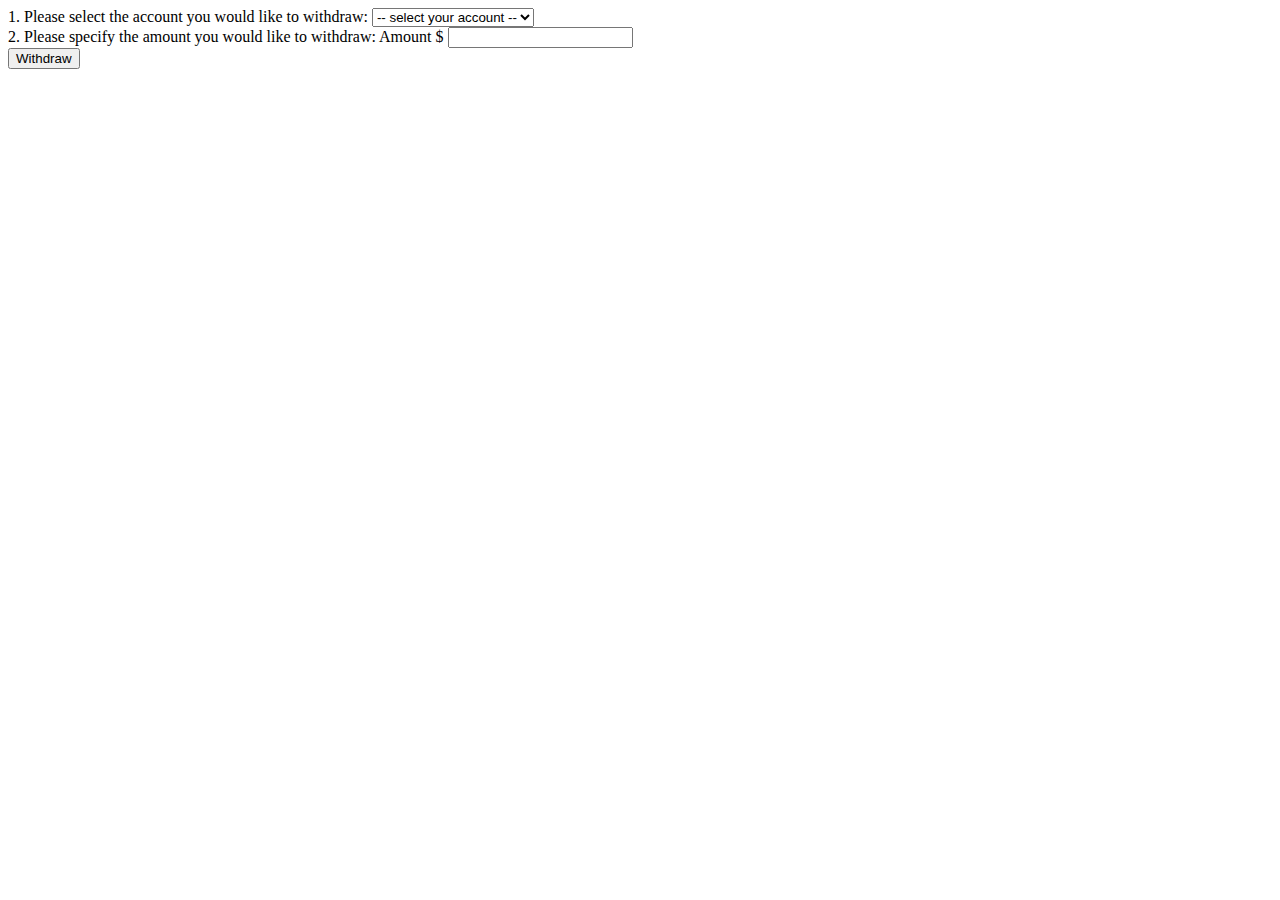
<file: target/classes/templates/withdraw.html>
<!DOCTYPE html>
<html lang="en" xmlns:th="http://www.w3.org/1999/xhtml">
<head th:replace="common/header :: common-header"/>
<body roleId="page-top" data-spy="scroll" data-target=".navbar-fixed-top">
<head th:replace="common/header :: navbar"/>
<div class="container main">
    <div class="row">
        <div class="col-md-6">
            <form th:action="@{/account/withdraw}" method="post">
                <div class="form-group" >
                    <label for="accountType">1. Please select the account you would like to withdraw:</label>
                    <select class="form-control" th:value="${accountType}" name="accountType" id="accountType" required="required">
                        <option disabled="disabled" selected="selected"> -- select your account -- </option>
                        <option>Primary</option>
                        <option>Savings</option>
                    </select>
                    <br />
                </div>

                <div class="form-group">
                    <label>2. Please specify the amount you would like to withdraw: </label>
                    <span class="input-group-addon">Amount $</span>
                    <input th:value="${amount}" type="text" name="amount" id="amount" class="form-control" aria-label="Amount (to the nearest dollar)"/>
                </div>

                <input type="hidden"
                       name="${_csrf.parameterName}"
                       value="${_csrf.token}"/>

                <button class="btn btn-lg btn-primary btn-block" type="submit">Withdraw</button>
            </form>

            <div class="col-md-6">
            </div>
        </div>
    </div>
</div>


<div th:replace="common/header :: body-bottom-scripts"/>

</body>
</html>
</file>
